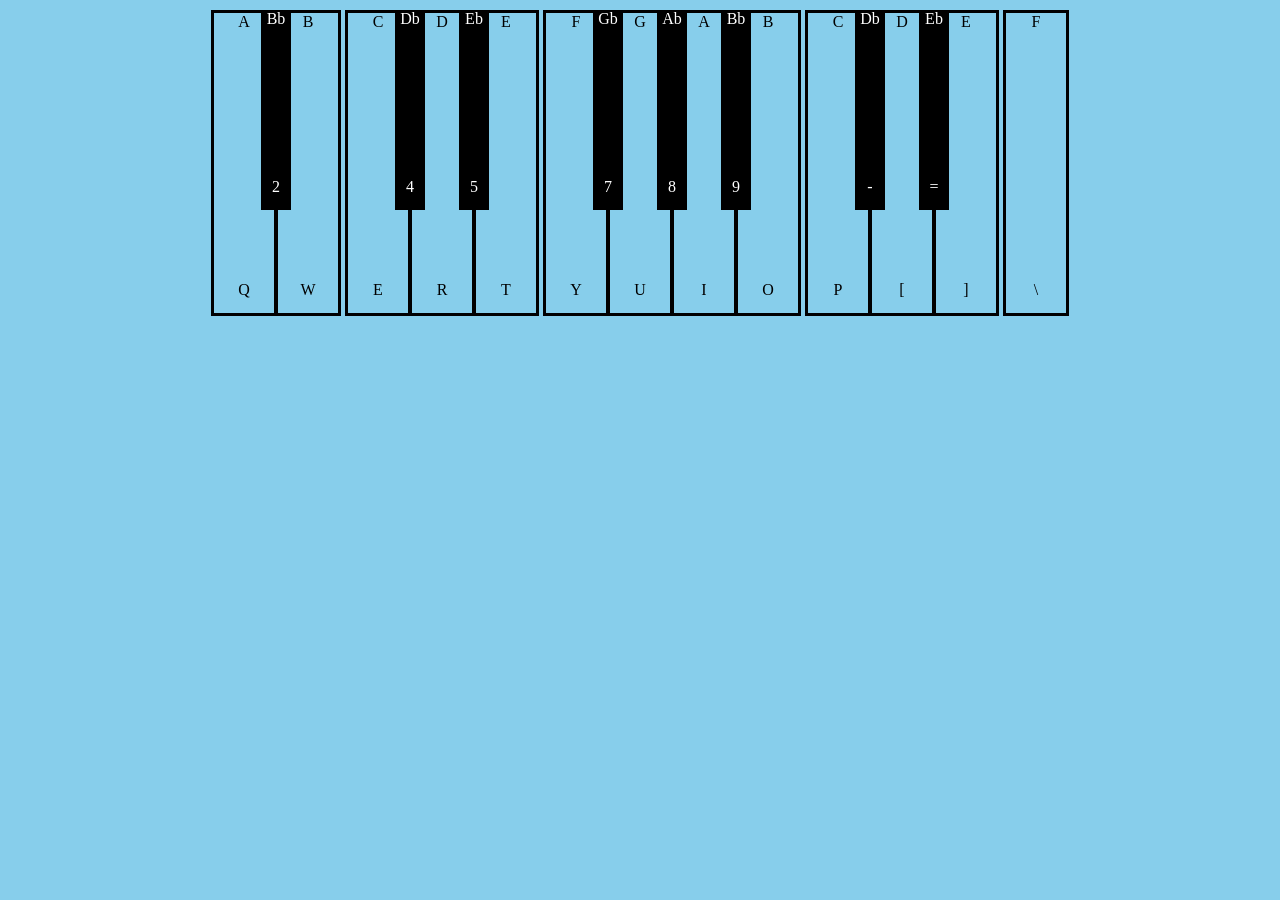
<file: index.html>
<html>
    <style>
        .whitekey{
            width:60px; 
            height:300px;
            border:3px solid black; 
            margin:2px
        }

        .blackkey{
            width:30px; 
            height:200px; 
            background-color:black; 
            color:white; 
            margin: -18px; 
            margin-top: 2px;
            z-index: 1;
        }
    </style>
   
    <body style="background-color: skyblue;">

        <div style="display:flex; justify-content: center; text-align:center">
        
            <div id= "a4" onclick="playNote('a4')" class="whitekey">A<p style='margin-top: 250px;'>Q</p></div>
            <div id= "a-4" onclick="playNote('a-4')" class="blackkey">Bb<p style='margin-top: 150px;'>2</p></div>
            <div id= "b4" onclick="playNote('b4')" class="whitekey">B<p style='margin-top: 250px;'>W</p></div>
            <div id= "c4" onclick="playNote('c4')" class="whitekey">C<p style='margin-top: 250px;'>E</p></div>
            <div id= "c-4" onclick="playNote('c-4')" class="blackkey">Db<p style='margin-top: 150px;'>4</p></div>
            <div id= "d4" onclick="playNote('d4')" class="whitekey">D<p style='margin-top: 250px;'>R</p></div>
            <div id= "d-4" onclick="playNote('d-4')" class="blackkey">Eb<p style='margin-top: 150px;'>5</p></div>
            <div id= "e4" onclick="playNote('e4')" class="whitekey">E<p style='margin-top: 250px;'>T</p></div>
            <div id= "f4" onclick="playNote('f4')" class="whitekey">F<p style='margin-top: 250px;'>Y</p></div>
            <div id= "f-4" onclick="playNote('f-4')" class="blackkey">Gb<p style='margin-top: 150px;'>7</p></div>
            <div id= "g4" onclick="playNote('g4')" class="whitekey">G<p style='margin-top: 250px;'>U</p></div>
            <div id= "g-4" onclick="playNote('g-4')" class="blackkey">Ab<p style='margin-top: 150px;'>8</p></div>
            <div id= "a5" onclick="playNote('a5')" class="whitekey">A<p style='margin-top: 250px;'>I</p></div>
            <div id= "a-5" onclick="playNote('a-5')" class="blackkey">Bb<p style='margin-top: 150px;'>9</p></div>
            <div id= "b5" onclick="playNote('b5')" class="whitekey">B<p style='margin-top: 250px;'>O</p></div>
            <div id= "c5" onclick="playNote('c5')" class="whitekey">C<p style='margin-top: 250px;'>P</p></div>
            <div id= "c-5" onclick="playNote('c-5')" class="blackkey">Db<p style='margin-top: 150px;'>-</p></div>
            <div id= "d5" onclick="playNote('d5')" class="whitekey">D<p style='margin-top: 250px;'>[</p></div>
            <div id= "d-5" onclick="playNote('d-5')" class="blackkey">Eb<p style='margin-top: 150px;'>=</p></div>
            <div id= "e5" onclick="playNote('e5')" class="whitekey">E<p style='margin-top: 250px;'>]</p></div>
            <div id= "f5" onclick="playNote('f5')" class="whitekey">F<p style='margin-top: 250px;'>\</p></div>

        </div>

    </body>
    <audio id="musicplayer"></audio>

</html>


<script>

    document.body.onkeydown = async function(e) {
        switch (e.key) {
            case 'q': case 'Q': playNote('a4'); break;
            case 'w': case 'W': playNote('b4'); break;
            case 'e': case 'E': playNote('c4'); break;
            case 'r': case 'R': playNote('d4'); break;
            case 't': case 'T': playNote('e4'); break;
            case 'y': case 'Y': playNote('f4'); break;
            case 'u': case 'U': playNote('g4'); break;
            case 'i': case 'I': playNote('a5'); break;
            case 'o': case 'O': playNote('b5'); break;
            case 'p': case 'P': playNote('c5'); break;
            case '[': playNote('d5'); break;
            case ']': playNote('e5'); break;
            case '\\': playNote('f5'); break;
            case '2': playNote('a-4'); break;
            case '4': playNote('c-4'); break;
            case '5': playNote('d-4'); break;
            case '7': playNote('f-4'); break;
            case '8': playNote('g-4'); break;
            case '9': playNote('a-5'); break;
            case '-': playNote('c-5'); break;
            case '=': playNote('d-5'); break;
            case '-': playNote('c-5'); break;

            default: break;
        }
    }

    function playNote(note) {
        var link = "https://raw.githubusercontent.com/brandonxia01/CodingClub/master/websites/piano/notes/" + note + ".mp3"
        
        var key = document.getElementById(note);
        
        key.style.backgroundColor= "green" ;

        var audio = document.createElement("AUDIO");
        audio.src = link;
        audio.play()
        audio.remove()
        new Promise(r => setTimeout(r, 400)).then(() => {
            if (key.className == "whitekey") {
                key.style.backgroundColor = "transparent";
            } else {
                key.style.backgroundColor = "black";
            }
        })

    }


</script>
</file>
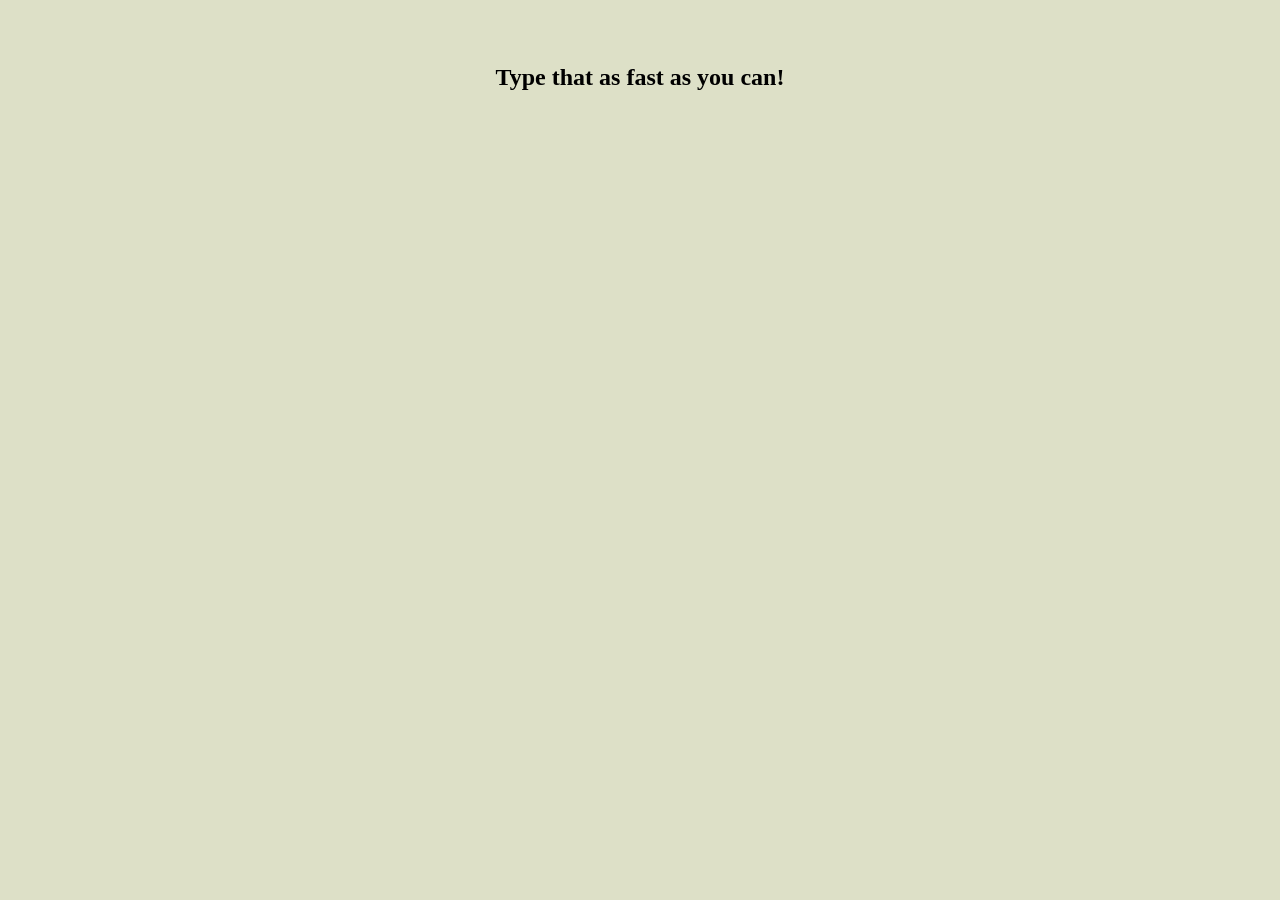
<file: typingtest.html>
<meta http-equiv="Content-Security-Policy" content="upgrade-insecure-requests">


<html>
    <body style="text-align:center; background-color:rgb(221, 224, 199)">


        <h1 id="text1"></h1>

        <br>
        <br>

        <h2>Type that as fast as you can!</h2>

        <h1 id="header"></h1>


        <h1 id="victory" style="visibility: hidden;">You Win!</h1>

        <h2 style="visibility:hidden" id="timer"></h2>

    </body>
</html>

<script>

    document.body.onload = async function(e) {
        document.getElementById("timer").textContent = Date.now();

        var text = document.getElementById("text1")

        fetch("http://random-word-api.herokuapp.com/word?number=10&swear=0")
            .then(response => response.json())
            .then(data => text.textContent = data.join(" "))
            
    }

    document.body.onkeydown = async function(e) {
        console.log(e);

        var header = document.getElementById("header");

        if (e.key == "Backspace") {
            header.textContent = header.textContent.substring(0, header.textContent.length - 1);
        } else if (e.key == "Shift" || e.key == "CapsLock" || e.key == "Meta" || e.key == "Tab" || e.key == "Enter") {
            // do nothing.
        } else {
            header.textContent += e.key;
        }

        var desired = document.getElementById("text1");

        if (header.textContent != desired.textContent.substring(0, header.textContent.length)) {
            header.style.color = "red";
        } else {
            header.style.color = "black";
        }

        if (desired.textContent == header.textContent && document.getElementById("victory").style.visibility == "hidden") {
            var winner = document.getElementById("victory")
            winner.textContent = "You took " +(Date.now() - parseInt(document.getElementById("timer").textContent))/1000 + " seconds!"
            
            winner.style.visibility = "visible"
        }

    }

</script>
</file>
